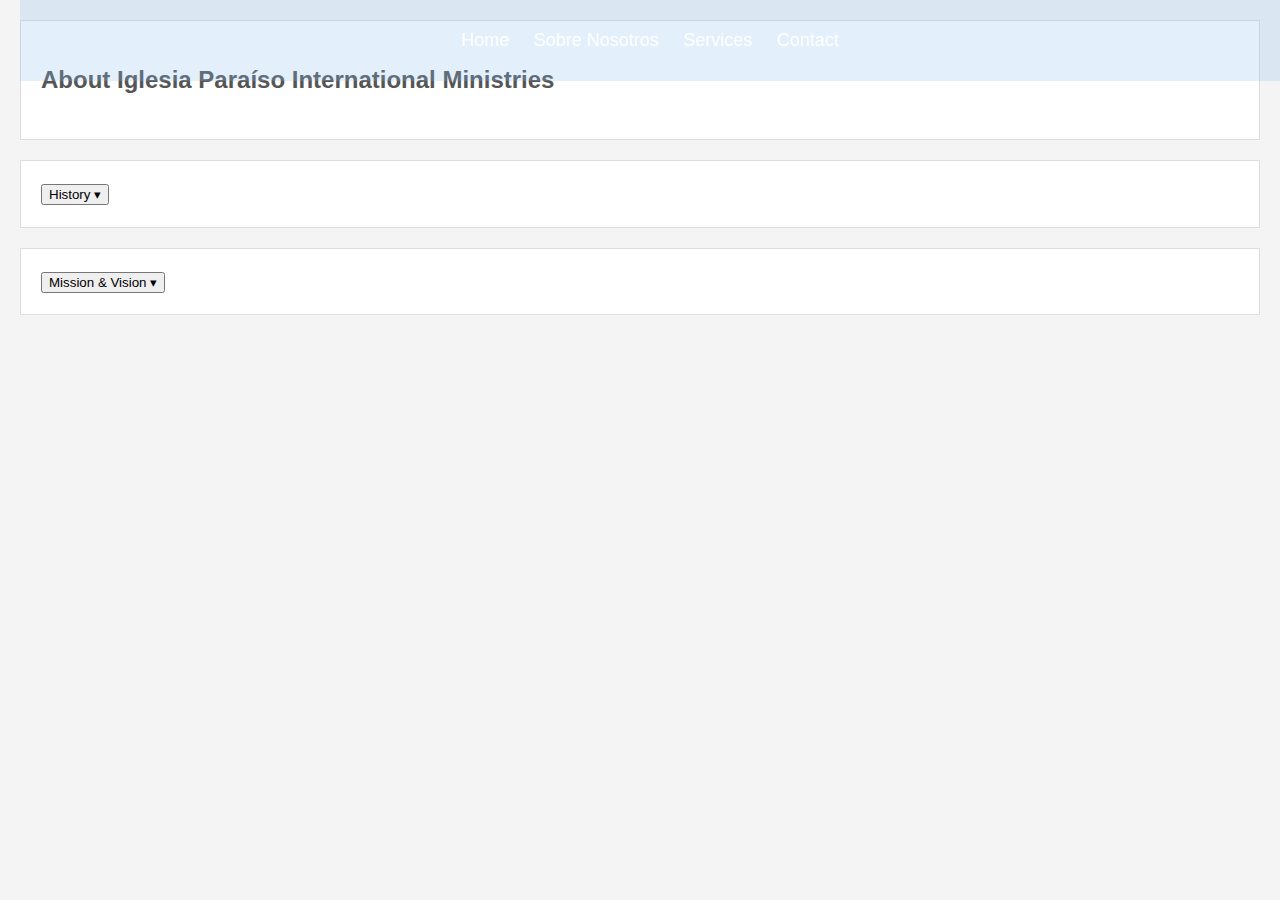
<file: about.html>
<!DOCTYPE html>
<html lang="en">
<head>
<meta charset="UTF-8">
<meta name="viewport" content="width=device-width, initial-scale=1.0">
<title>About Us - Iglesia Paraíso International Ministries</title>
<link rel="stylesheet" href="styles.css">
<script src="https://code.jquery.com/jquery-3.6.0.min.js"></script>
</head>
<body>
<header>
  <nav>
    <ul>
        <li><a href="index.html">Home</a></li>
        <li><a href="about.html">Sobre Nosotros</a></li>
        <li><a href="services.html">Services</a></li>
        <li><a href="contact.html">Contact</a></li>
    </ul>
  </nav>
</header>

<main class="about-main">
  <section class="about-section">
    <h2>About Iglesia Paraíso International Ministries</h2>
    <p><!-- Introduction content goes here --></p>
  </section>
  
  <section class="about-dropdown">
    <button class="dropdown-btn" onclick="toggleDropdown('history')">History <span class="arrow">&#9662;</span></button>
    <div class="dropdown-content" id="history">
      <!-- History content goes here -->
    </div>
  </section>

  <section class="about-dropdown">
    <button class="dropdown-btn" onclick="toggleDropdown('mission-vision')">Mission & Vision <span class="arrow">&#9662;</span></button>
    <div class="dropdown-content" id="mission-vision">
      <!-- Mission & Vision content goes here -->
    </div>
  </section>

  <!-- Additional sections if needed -->
</main>

<footer>
  <!-- Include your footer from index.html here -->
</footer>

<script>
function toggleDropdown(section) {
  var content = document.getElementById(section);
  var arrow = content.previousElementSibling.querySelector('.arrow');
  $('.' + section + ' .dropdown-content').not(content).slideUp('fast');
  $(content).slideToggle('fast');
  if(arrow.textContent === "▼") {
    arrow.textContent = "▲";
  } else {
    arrow.textContent = "▼";
  }
}
</script>
</body>
</html>
</file>
<file: styles.css>
/* Reset and global styles */
*,
*::before,
*::after {
  box-sizing: border-box; /* Ensures padding and border are included in the total width and height of elements */
}

body, html {
  margin: 0; /* Resets the default margin of the body */
  padding: 0; /* Resets the default padding of the body */
  width: 100%; /* Sets the body to full viewport width */
  height: 100%; /* Sets the body to full viewport height */
  font-family: 'Helvetica', 'Arial', sans-serif; /* Sets default font family */
}

/* Navigation bar styles */
nav {
  position: fixed; /* Keeps the nav bar fixed at the top of the viewport */
  top: 0;
  width: 100%; /* Ensures nav bar stretches across full width of the viewport */
  background: #88bff33d; /* Sets the background color of the nav bar */
  padding: 10px 0; /* Adds padding above and below the nav links */
  z-index: 2; /* Ensures nav bar stays above other content */
}

nav ul {
  padding: 0; /* Removes default padding from the list */
  list-style: none; /* Removes default list styling */
  text-align: center; /* Centers the list items */
}

nav ul li {
  display: inline; /* Displays list items in a line */
  margin-right: 20px; /* Adds space between each nav item */
}

nav ul li a {
  text-decoration: none; /* Removes underline from links */
  color: white; /* Sets link color to white for contrast */
  font-size: 18px; /* Sets the size of the nav link text */
  transition: color 0.3s; /* Animates the color change when hovering */
}

nav ul li a:hover {
  color: #aaa; /* Changes link color when hovered */
}

/* Background video styling */
.bg-video {
  position: fixed; /* Fixes the video in place, even when scrolling */
  right: 0; /* Aligns video to the right edge of the viewport */
  bottom: 0; /* Aligns video to the bottom edge of the viewport */
  min-width: 100%; /* Minimum width set to 100% of the viewport width */
  min-height: 100%; /* Minimum height set to 100% of the viewport height */
  z-index: -1; /* Positions the video behind all other content */
}

/* Main content styling */
.content {
  position: relative; /* Allows for z-index to be set */
  z-index: 1; /* Ensures content appears above the video background */
  background: rgba(255, 255, 255, 0.8); /* Semi-transparent white background */
  padding: 20px; /* Padding inside the content box */
  margin: 100px auto; /* Centers the content box with margin auto */
  max-width: 700px; /* Maximum width of the content box */
  border-radius: 5px; /* Rounded corners for the content box */
}

/* Animations and transitions */
.reveal {
  opacity: 0; /* Start with elements invisible */
  transform: translateY(20px); /* Start with elements 20px below their final position */
  transition: all 0.7s ease-in-out; /* Smooth transition for all properties */
}

.reveal-on-load {
  opacity: 0; /* Set initial opacity to 0 for the animation */
  animation: fadeInUp 1s forwards; /* Animation to fade in and move up */
  animation-delay: 0.5s; /* Delays animation start */
}

@keyframes fadeInUp {
  to {
    opacity: 1; /* End state with full opacity */
    transform: translate3d(0, 0, 0); /* End state with no translation */
  }
}

/* Responsive navigation for small screens */
@media (max-width: 640px) {
  .nav-menu {
    flex-direction: column; /* Stacks nav items vertically */
    align-items: flex-start; /* Aligns nav items to the start of the flex container */
  }

  .nav-item:not(:first-child) {
    margin-left: 0; /* Removes left margin for stacked nav items */
    margin-top: 15px; /* Adds top margin for space between nav items */
  }
}

/* styles.css */

/* Set default font, line-height for readability, base text color, background color for the body, and default margins and padding to remove browser-specific defaults */
body {
    font-family: 'Arial', sans-serif; /* Use Arial as the primary font */
    line-height: 1.6; /* Sets a comfortable reading line height */
    color: #333; /* Default text color set to a dark gray for readability */
    background-color: #f4f4f4; /* Light gray background color for the entire page */
    margin: 0; /* Remove default margin */
    padding: 20px; /* Add padding to prevent content from sticking to the edges */
}

/* Style headings to differentiate them from other text and add hierarchical visual structure */
h1, h2 {
    color: #555; /* Darker gray color for headings to stand out from other text */
}

/* Section containers for different content blocks with a white background, margin for spacing between sections, padding for space within the section, and a border for definition */
section {
    background: #fff; /* Set a white background for content sections */
    margin-bottom: 20px; /* Add bottom margin to space out sections */
    padding: 20px; /* Padding inside sections to prevent text from touching the borders */
    border: 1px solid #ddd; /* Light gray border around sections for visual separation */
}

/* Ensure images are responsive and do not exceed the width of their containing element */
img {
    max-width: 100%; /* Maximum width of images is 100% of their parent element to be responsive */
    height: auto; /* Height is auto to maintain aspect ratio */
}

/* Blockquotes styling for quotes or citations with italicized text, a left border for emphasis, and specific margin and padding */
blockquote {
    font-style: italic; /* Italicize text within blockquotes */
    border-left: 4px solid #ddd; /* Solid line on the left for visual emphasis */
    padding-left: 20px; /* Left padding to separate text from the border */
    margin-left: 0; /* Remove default left margin */
    color: #666; /* Lighter gray color for blockquote text */
}

/* Styling for unordered lists to remove bullets and add custom bullet points with padding and margin adjustments */
ul {
    list-style-type: none; /* Remove default bullets from unordered lists */
    padding: 0; /* Remove padding */
}

ul li::before {
    color: #555; /* Bullet point color */
    display: inline-block; /* Necessary to align with the list item */
    width: 1em; /* Width of the bullet point area */
    margin-left: -1em; /* Negative margin to align bullets properly with the text */
}

/* Add more specific styles below to cater to other elements or classes specific to your website's design */

/* ... Your existing styles ... */

/* Styles for dropdown sections */
.dropdown-section {
    margin: 20px 0;
  }
  
  .dropdown-toggle {
    background-color: #007bff;
    color: white;
    padding: 10px 20px;
    border: none;
    cursor: pointer;
    width: 100%;
    text-align: left;
    outline: none;
    font-size: 15px;
    transition: 0.4s;
  }
  
  .dropdown-toggle:after {
    content: '\25b6';
    font-weight: bold;
    float: right;
    margin-left: 5px;
    transform: rotate(90deg);
    transition: 0.4s;
  }
  
  .dropdown-toggle.active:after {
    transform: rotate(-90deg);
  }
  
  .dropdown-content {
    padding: 0 18px;
    display: none;
    overflow: hidden;
    background-color: #f1f1f1;
    transition: max-height 0.2s ease-out;
  }
  
  /* Add animation to dropdown */
  .dropdown-content {
    max-height: 0;
    transition: max-height 0.5s ease-out;
  }
  
  /* When content is shown, we set a max-height higher than the content's height */
  .dropdown-content.show {
    max-height: 500px; /* Adjust as per content size */
  }
</file>
